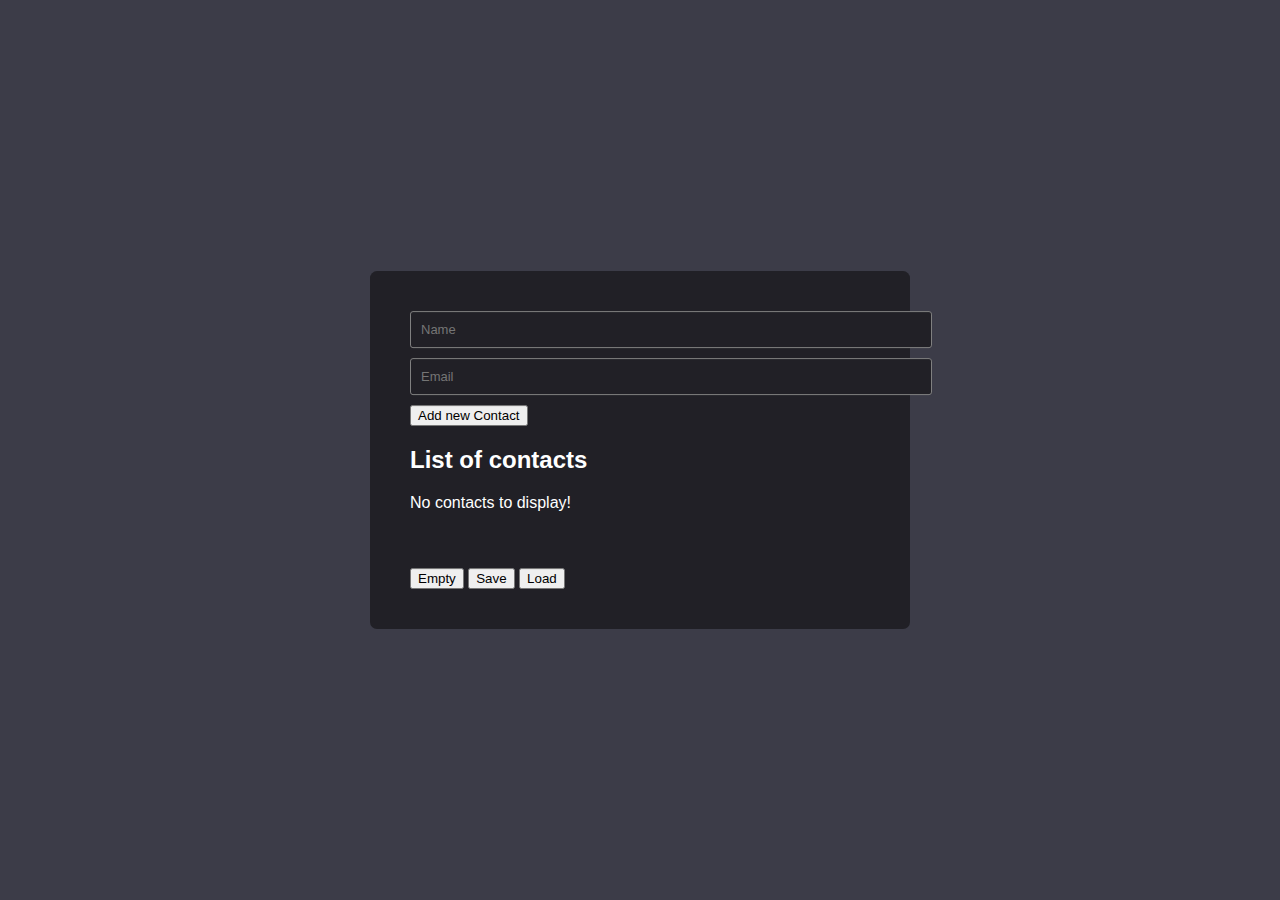
<file: index.html>
<!DOCTYPE html>
<html lang="en">
<head>
  <title>Contact Manager</title>
  <meta charset="utf-8"/>
  <meta http-equiv="X-UA-Compatible" content="IE=edge">
	<meta name="viewport" content="width=device-width, initial-scale=1.0">
  <!-- link a bootstrap -->
  <link href="https://cdn.jsdelivr.net/npm/bootstrap@5.3.0-alpha1/dist/css/bootstrap.min.css" rel="stylesheet" integrity="sha384-GLhlTQ8iRABdZLl6O3oVMWSktQOp6b7In1Zl3/Jr59b6EGGoI1aFkw7cmDA6j6gD" crossorigin="anonymous">
  <script src="https://cdn.jsdelivr.net/npm/bootstrap@5.3.0-alpha1/dist/js/bootstrap.bundle.min.js" integrity="sha384-w76AqPfDkMBDXo30jS1Sgez6pr3x5MlQ1ZAGC+nuZB+EYdgRZgiwxhTBTkF7CXvN" crossorigin="anonymous"></script>
  <link rel="stylesheet" href="contactoslocalstorage.css">
  <script src="contactoslogalstorage.js"></script>
</head>
<body> 
	<div class="container">
		<form onsubmit="return formSubmitted();"> 
				<input type="text" id="name" placeholder="Name" required>
				<input type="email" id="email" placeholder="Email" required>
				<br>
				<button class="btn btn-light mt-4 mb-4">Add new Contact</button> 

			<div class="lista">
			<h2>List of contacts</h2>
			<div id="contacts"></div>
			
		</div>		
		</form>
		<div class="container2">
			<button class="btn btn-light mt-5" onclick="emptyList();">Empty</button> 
			<button class="btn btn-light mt-5" onclick="cm.save();">Save</button> 
			<button class="btn btn-light mt-5" onclick="loadList();">Load</button>	
		</div>
		
			
	</div>
	
</body>
</html>
</file>
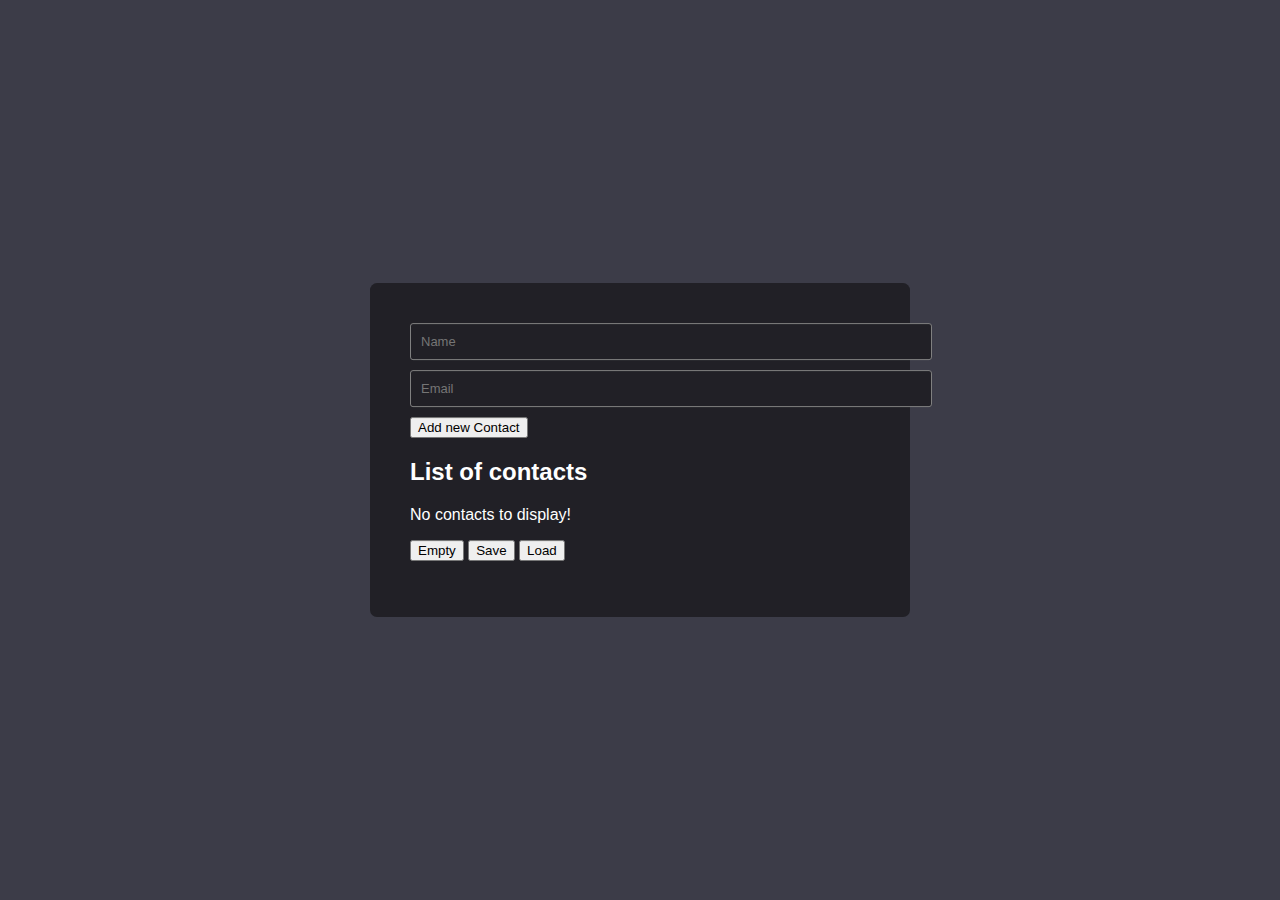
<file: contactoslocalstorage.html>
<!DOCTYPE html>
<html lang="en">
<head>
  <title>Contact Manager</title>
  <meta charset="utf-8"/>
  <!-- link a bootstrap -->
  <link href="https://cdn.jsdelivr.net/npm/bootstrap@5.3.0-alpha1/dist/css/bootstrap.min.css" rel="stylesheet" integrity="sha384-GLhlTQ8iRABdZLl6O3oVMWSktQOp6b7In1Zl3/Jr59b6EGGoI1aFkw7cmDA6j6gD" crossorigin="anonymous">
  <script src="https://cdn.jsdelivr.net/npm/bootstrap@5.3.0-alpha1/dist/js/bootstrap.bundle.min.js" integrity="sha384-w76AqPfDkMBDXo30jS1Sgez6pr3x5MlQ1ZAGC+nuZB+EYdgRZgiwxhTBTkF7CXvN" crossorigin="anonymous"></script>
  <link rel="stylesheet" href="contactoslocalstorage.css">
  <script src="contactoslogalstorage.js"></script>
</head>
<body> 
	<div class="container">
		<form onsubmit="return formSubmitted();"> 
				<input type="text" id="name" placeholder="Name" required>
				<input type="email" id="email" placeholder="Email" required>
				<br>
				<button class="btn btn-light mt-4 mb-4">Add new Contact</button> 

			<div class="lista">
			<h2>List of contacts</h2>
			<div id="contacts"></div>
			<p>
			<button class="btn btn-light mt-5" onclick="emptyList();">Empty</button> 
			<button class="btn btn-light mt-5" onclick="cm.save();">Save</button> 
    		<button class="btn btn-light mt-5" onclick="loadList();">Load</button>
			</p>
		</div>		
		</form>
	
		
	</div>
	
</body>
</html>
</file>
<file: contactoslocalstorage.css>
body{
  background: #3c3c48;
  font-family: Arial, Helvetica, sans-serif;
  box-sizing: border-box;
  color: white;
}

.container{
  width: 100%;
  height: 70%;
  padding: 20px;
  border-radius: 7px;
  position: absolute;
  top: 50%;
  left: 50%;
  transform: translate(-50%,-50%);
}

form{
  width: 100%;
  padding: 20px;
}

table {
  margin-top: 20px;
  width: 100%;
}

tr, td {
  border: 1px solid;
  font-size: 12px;
  padding: 5px;
} 


input {
  background: #212026;
  color: white;
  padding: 10px;
  border: 1px solid grey;
	border-radius: 3px;
	margin-bottom: 10px;
	width: 100%;
	font-size: 13px;
}

.container2{
  padding: 20px;
}

@media only screen and (min-width: 768px) {
  
.container{
  width: 500px;
  background: #212026;
  height: auto;
}

}
</file>
